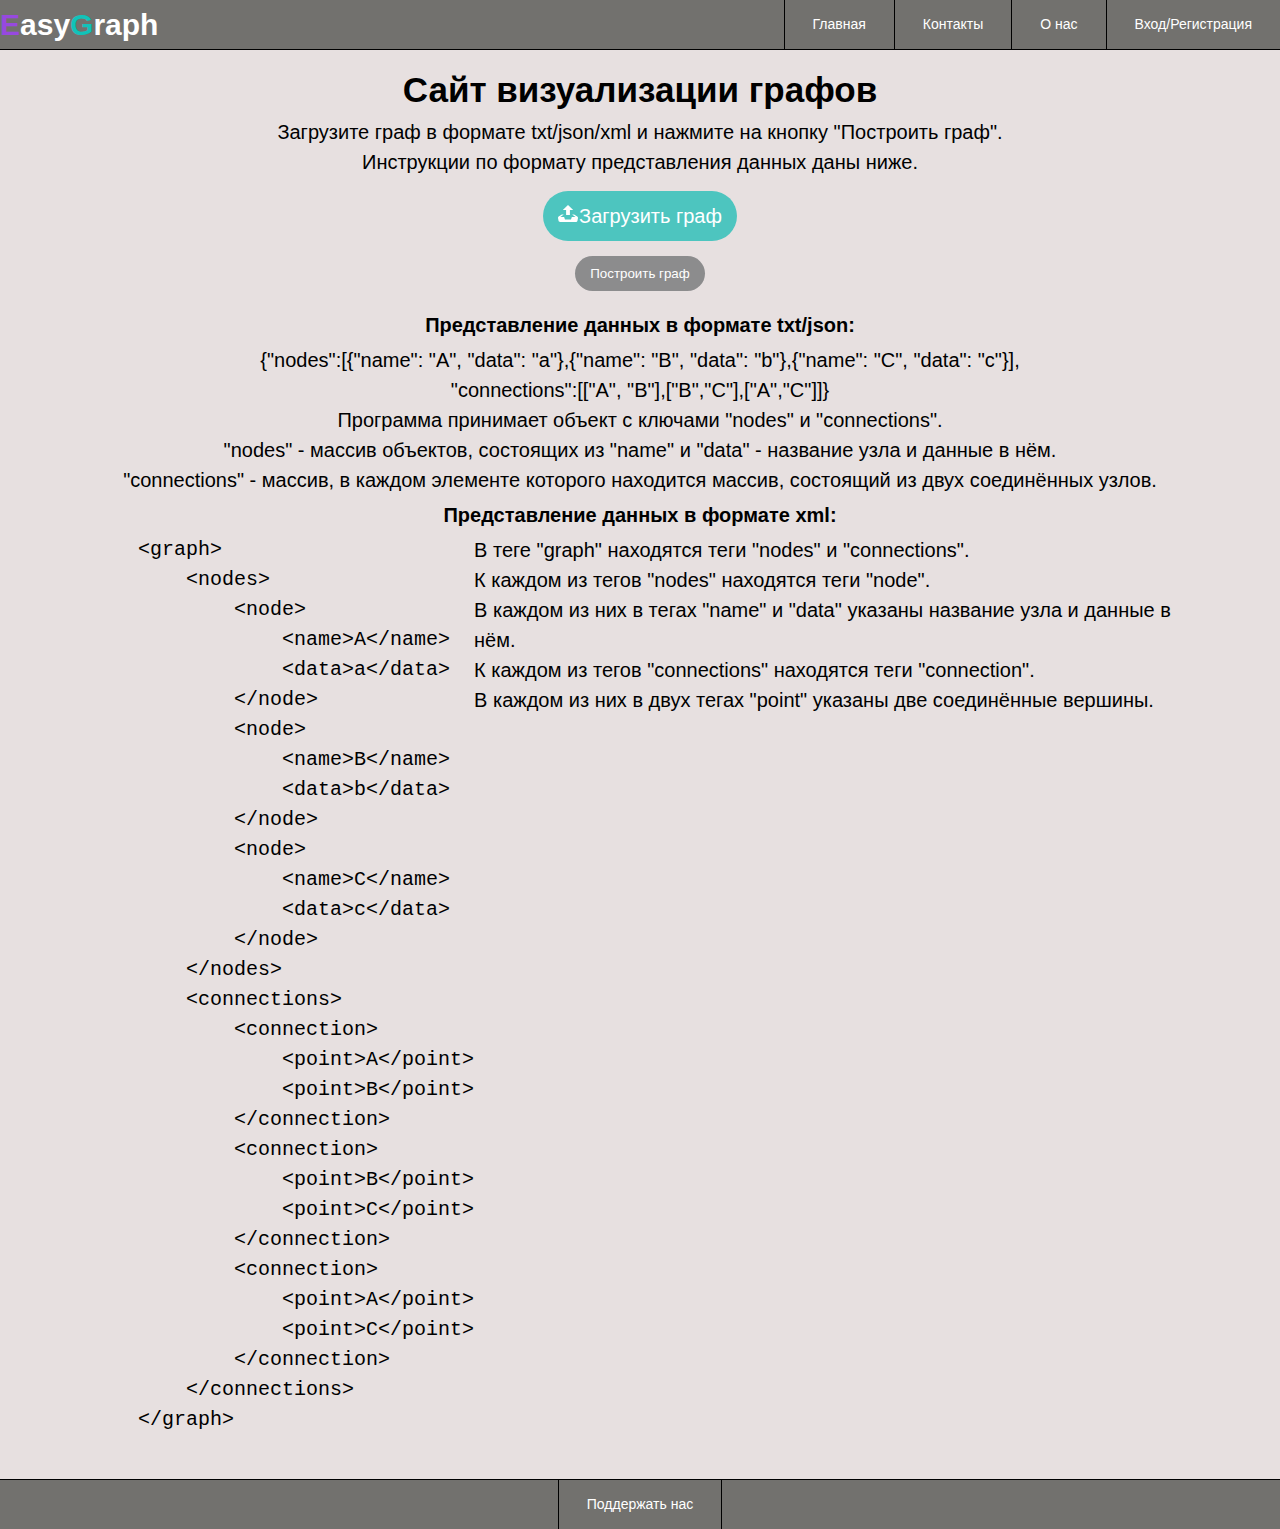
<file: index.html>
<!DOCTYPE html>
<html lang="en">

<head>
    <meta charset="UTF-8">
    <meta http-equiv="X-UA-Compatible" content="IE=edge">
    <meta name="viewport" content="width=device-width, initial-scale=1.0">
    <link rel="stylesheet" href="css/reset.css">
    <link rel="stylesheet" href="css/foundation.css">
    <link rel="stylesheet" href="css/welcome.css">
    <link rel="stylesheet" href="css/buttons.css">
    <script src="js/logo.js" defer></script>
    <script src="js/input.js" defer></script>
    <title>Сайт визуализации графов</title>
</head>

<body>
    <header class="header">
        <h2 class="siteTitle" id="siteTitle"><span class="blueText">E</span>asy<span class="purpleText">G</span>raph
        </h2>
        <ul class="headerFooterList">
            <li class="headerFooterList_item"><a href="index.html" class="headerFooterList_link">Главная</a></li>
            <li class="headerFooterList_item"><a href="html/contacts.html" class="headerFooterList_link">Контакты</a>
            </li>
            <li class="headerFooterList_item"><a href="html/aboutUs.html" class="headerFooterList_link">О нас</a></li>
            <li class="headerFooterList_item"><a href="html/login.html"
                    class="headerFooterList_link">Вход/Регистрация</a></li>
        </ul>
    </header>
    <main class="main">
        <div class="page_wrapper">
            <div class="text_wrapper">
                <h1 class="header_1">Сайт визуализации графов</h1>
                <p>Загрузите граф в формате txt/json/xml и нажмите на кнопку "Построить граф".</p>
                <p>Инструкции по формату представления данных даны ниже.</p>
            </div>
            <div class="input_button_wrapper">
                <label for="file_input" class="btn" id="input_label">
                    <svg class="download_svg">
                        <path
                            d="M10 0 4.8 4.9h3.3V10h3.8V4.9h3.3L10 0zm9.3 11.5-3.2-2.1h-2l3.4 2.6H14c-.1 0-.2.1-.2.1l-.8 2.3H7l-.8-2.2c-.1-.1-.1-.2-.2-.2H2.4l3.4-2.6h-2L.6 11.5c-.4.3-.7 1-.6 1.5l.6 3.1c.1.5.7.9 1.2.9h16.3c.6 0 1.1-.4 1.3-.9L20 13c.1-.5-.2-1.2-.7-1.5z" />
                    </svg>
                    <span id="input_status">Загрузить граф</span>
                    <input id="file_input" type="file" accept=".json,.txt,.xml">
                </label>
                <button class="btn build_btn build_unavailable">Построить граф</button>
            </div>
            <div class="text_wrapper">
                <h2 class="header_2">Представление данных в формате txt/json:</h2>
                <p>{"nodes":[{"name": "A", "data": "a"},{"name": "B", "data": "b"},{"name": "C", "data":
                    "c"}],
                </p>
                <p>"connections":[["A", "B"],["B","C"],["A","C"]]}</p>
                <p>Программа принимает объект с ключами "nodes" и "connections".</p>
                <p>"nodes" - массив объектов, состоящих из "name" и "data" - название узла и данные в нём.</p>
                <p>"connections" - массив, в каждом элементе которого находится массив, состоящий из двух соединённых
                    узлов.
                </p>
                <h2 class="header_2">Представление данных в формате xml:</h2>
                <div class="pre_and_description_wrapper">
                    <pre class="pre">
    &lt;graph&gt;
        &lt;nodes&gt;
            &lt;node&gt;
                &lt;name&gt;A&lt;/name&gt;
                &lt;data&gt;a&lt;/data&gt;
            &lt;/node&gt;
            &lt;node&gt;
                &lt;name&gt;B&lt;/name&gt;
                &lt;data&gt;b&lt;/data&gt;
            &lt;/node&gt;
            &lt;node&gt;
                &lt;name&gt;C&lt;/name&gt;
                &lt;data&gt;c&lt;/data&gt;
            &lt;/node&gt;
        &lt;/nodes&gt;
        &lt;connections&gt;
            &lt;connection&gt;
                &lt;point&gt;A&lt;/point&gt;
                &lt;point&gt;B&lt;/point&gt;
            &lt;/connection&gt;
            &lt;connection&gt;
                &lt;point&gt;B&lt;/point&gt;
                &lt;point&gt;C&lt;/point&gt;
            &lt;/connection&gt;
            &lt;connection&gt;
                &lt;point&gt;A&lt;/point&gt;
                &lt;point&gt;C&lt;/point&gt;
            &lt;/connection&gt;
        &lt;/connections&gt;
    &lt;/graph&gt;
                    </pre>
                    <div class="xml_description">
                        <p>В теге "graph" находятся теги "nodes" и "connections".</p>
                        <p>К каждом из тегов "nodes" находятся теги "node".</p>
                        <p>В каждом из них в тегах "name" и "data" указаны название узла и данные в нём.</p>
                        <p>К каждом из тегов "connections" находятся теги "connection".</p>
                        <p>В каждом из них в двух тегах "point" указаны две соединённые вершины.</p>
                    </div>
                </div>
            </div>
        </div>
    </main>
    <footer class="footer">
        <ul class="headerFooterList">
            <li class="headerFooterList_item"><a href="#" class="headerFooterList_link">Поддержать нас</a></li>
        </ul>
    </footer>
</body>

</html>
</file>
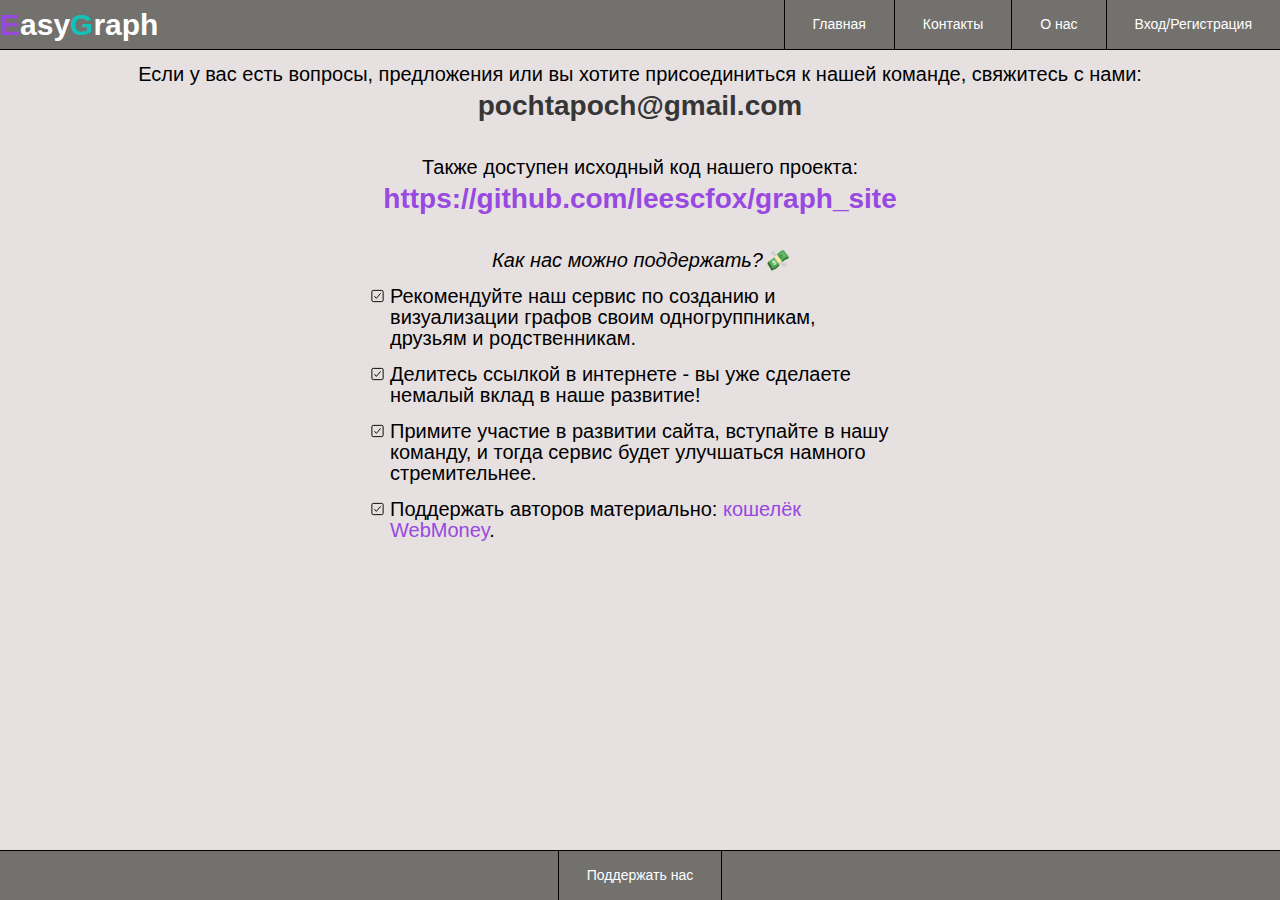
<file: html/contacts.html>
<!DOCTYPE html>
<html lang="en">

<head>
    <meta charset="UTF-8">
    <meta http-equiv="X-UA-Compatible" content="IE=edge">
    <meta name="viewport" content="width=device-width, initial-scale=1.0">
    <link rel="stylesheet" href="../css/reset.css">
    <link rel="stylesheet" href="../css/foundation.css">
    <link rel="stylesheet" href="../css/contacts.css">
    <script src="../js/logo.js" defer></script>
    <title>Контакты</title>
</head>

<body>
    <header class="header">
        <h2 class="siteTitle" id="siteTitle"><span class="blueText">E</span>asy<span class="purpleText">G</span>raph
        </h2>
        <ul class="headerFooterList">
            <li class="headerFooterList_item"><a href="../index.html" class="headerFooterList_link">Главная</a></li>
            <li class="headerFooterList_item"><a href="contacts.html" class="headerFooterList_link">Контакты</a>
            </li>
            <li class="headerFooterList_item"><a href="aboutUs.html" class="headerFooterList_link">О нас</a></li>
            <li class="headerFooterList_item"><a href="login.html" class="headerFooterList_link">Вход/Регистрация</a>
            </li>
        </ul>
    </header>
    <main class="main">
        <section class="sectionContact">
            <p class="joinUs">
                Если у вас есть вопросы, предложения или вы хотите присоединиться к нашей команде, свяжитесь с нами:
            </p>
            <p class="kindOfLink ourMail">pochtapoch@gmail.com</p>
        </section>
        <section class="sectionContact">
            <p class="haveCode">Также доступен исходный код нашего проекта:</p>
            <p class="kindOfLink">
                <a href="https://github.com/leescfox/graph_site" class="link">https://github.com/leescfox/graph_site</a>
            </p>
        </section>
        <section class="sectionContact">
            <p class="supportUs">Как нас можно поддержать?💸</p>
            <ul class="supportTypes">
                <li class="supportType">Рекомендуйте наш сервис по созданию и визуализации графов своим одногруппникам,
                    друзьям и родственникам.</li>
                <li class="supportType">Делитесь ссылкой в интернете - вы уже сделаете немалый вклад в наше
                    развитие!</li>
                <li class="supportType">Примите участие в развитии сайта, вступайте в нашу команду, и тогда сервис будет
                    улучшаться намного стремительнее.</li>
                <li class="supportType">Поддержать авторов материально: <a href="#" class="link">кошелёк WebMoney</a>.
                </li>
            </ul>
        </section>
    </main>
    <footer class="footer">
        <ul class="headerFooterList">
            <li class="headerFooterList_item"><a href="#" class="headerFooterList_link">Поддержать нас</a></li>
        </ul>
    </footer>
</body>

</html>
</file>
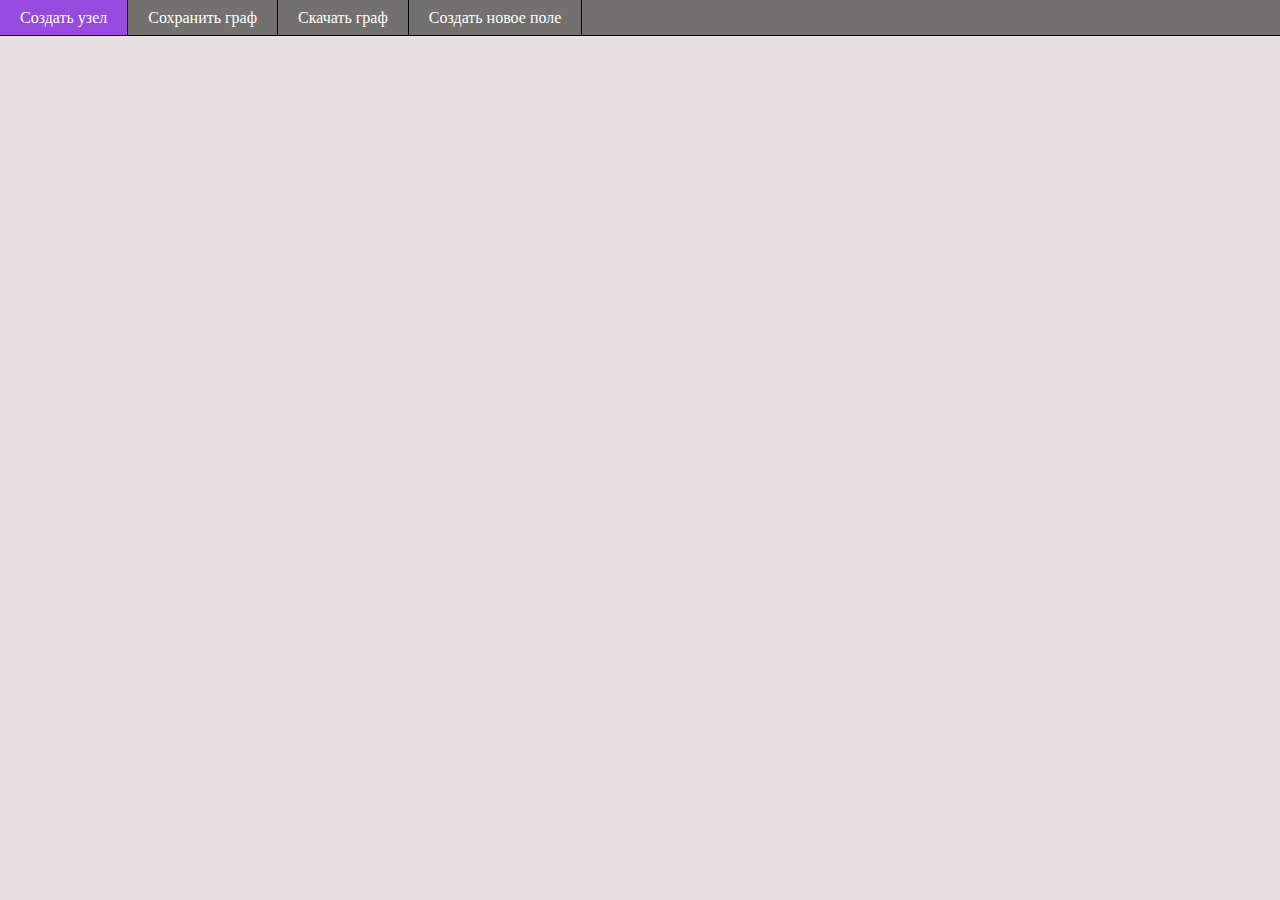
<file: html/graph.html>
<!DOCTYPE html>
<html lang="en">

<head>
    <meta charset="UTF-8">
    <meta http-equiv="X-UA-Compatible" content="IE=edge">
    <meta name="viewport" content="width=device-width, initial-scale=1.0">
    <link rel="stylesheet" href="../css/normalize.css">
    <link rel="stylesheet" href="../css/graph_page.css">
    <link rel="stylesheet" href="../css/buttons.css">
    <script src="../js/build_graph.js" defer></script>
    <title>Ваш граф</title>
</head>

<body>
    <div class="field_wrapper">
        <header class="header hover_active">
            <div id="header_create_node" class="header_option">Создать узел</div>
            <div id="save_in_local" class="header_option">Сохранить граф</div>
            <div id="download_graph" class="header_option">Скачать граф</div>
            <div id="new_field" class="header_option">Создать новое поле</div>
        </header>
        <div class="sides_container">
            <div class="left_side"></div>
            <div class="right_side"></div>
        </div>
        <div class="nodes_container"></div>
        <svg class="lines_container"></svg>
        <div id="node_actions_modal" class="modal_wrapper">
            <div class="node_actions_window modal_window">
                <div class="close_modal x_btn">X&nbsp;</div>
                <div class="modal_input_wrapper">
                    <span class="error_msg">Редактировать название:</span>
                    <input id="change_name" class="modal_input" type="text" placeholder="Введите название узла">
                </div>
                <div class="modal_input_wrapper">
                    <span>Редактировать данные:</span>
                    <input id="change_data" class="modal_input" type="text" placeholder="Введите данные в узел">
                </div>
                <div class="delete_node modal_option">Удалить узел</div>
                <div class="new_connection modal_option">Создать новую связь</div>
                <button id="node_actions_done" class="btn">Готово</button>
            </div>
        </div>
        <div id="line_delete_modal" class="modal_wrapper">
            <div class="line_delete_window modal_window">
                <div class="close_modal x_btn">X&nbsp;</div>
                <span class="modal_question">Вы хотите удалить связь?</span>
                <button id="delete_line" class="close_modal btn">&nbsp;Да&nbsp;</button>
                <button id="dont_delete_line" class="close_modal btn">Нет</button>
            </div>
        </div>
        <div id="download_graph_modal" class="modal_wrapper">
            <div class="download_graph_window modal_window">
                <div class="close_modal x_btn">X&nbsp;</div>
                <div class="modal_input_wrapper">
                    <span class="error_msg">Введите имя файла:</span>
                    <input id="file_name" class="modal_input" type="text" placeholder="Введите имя">
                </div>
                <span class="modal_question">Выберите формат</span>
                <button id="txt" class="btn download_btn">TXT</button>
                <button id="json" class="btn download_btn">JSON</button>
                <button id="xml" class="btn download_btn">XML</button>
            </div>
        </div>
        <div id="create_node_modal" class="modal_wrapper">
            <div class="create_node_window modal_window">
                <div class="close_modal x_btn">X&nbsp;</div>
                <div class="modal_input_wrapper">
                    <span class="error_msg">Введите название:</span>
                    <input id="enter_name" class="modal_input" type="text" placeholder="Введите название узла">
                </div>
                <div class="modal_input_wrapper">
                    <span>Введите данные:</span>
                    <input id="enter_data" class="modal_input" type="text" placeholder="Введите данные в узел">
                </div>
                <button id="create_node_btn" class="btn">Создать узел</button>
            </div>
        </div>
        <div id="new_field_modal" class="modal_wrapper">
            <div class="new_field_window modal_window">
                <div class="close_modal x_btn">X&nbsp;</div>
                <span class="modal_question">Вы хотите создать новое поле?</span>
                <button id="new_field_confirm" class="close_modal btn">&nbsp;Да&nbsp;</button>
                <button id="new_field_decline" class="close_modal btn">Нет</button>
            </div>
        </div>
    </div>
</body>

</html>
</file>
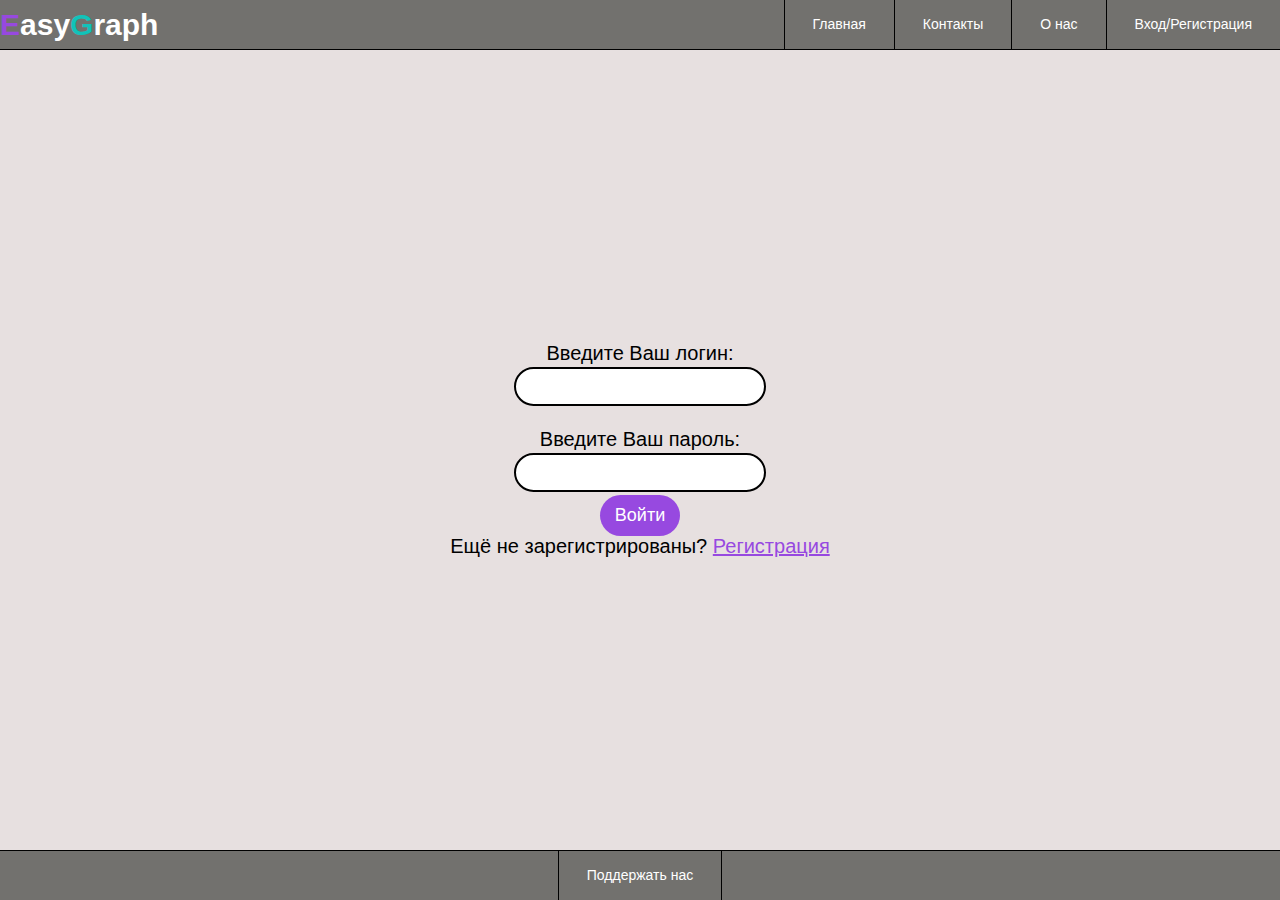
<file: html/login.html>
<!DOCTYPE html>
<html lang="en">

<head>
    <meta charset="UTF-8">
    <meta http-equiv="X-UA-Compatible" content="IE=edge">
    <meta name="viewport" content="width=device-width, initial-scale=1.0">
    <link rel="stylesheet" href="../css/reset.css">
    <link rel="stylesheet" href="../css/buttons.css">
    <link rel="stylesheet" href="../css/foundation.css">
    <link rel="stylesheet" href="../css/loginRegister.css">
    <script src="../js/logo.js" defer></script>
    <script src="../js/loginRegister.js" defer></script>
    <title>Вход</title>
</head>

<body>
    <header class="header">
        <h2 class="siteTitle" id="siteTitle"><span class="blueText">E</span>asy<span class="purpleText">G</span>raph
        </h2>
        <ul class="headerFooterList">
            <li class="headerFooterList_item"><a href="../index.html" class="headerFooterList_link">Главная</a></li>
            <li class="headerFooterList_item"><a href="contacts.html" class="headerFooterList_link">Контакты</a>
            </li>
            <li class="headerFooterList_item"><a href="aboutUs.html" class="headerFooterList_link">О нас</a></li>
            <li class="headerFooterList_item"><a href="login.html" class="headerFooterList_link">Вход/Регистрация</a>
            </li>
        </ul>
    </header>
    <main class="main">
        <section class="loginRegister">
            <form action="#" method="post" class="option currentOption">
                <div class="loginRegisterWrapper">
                    <label for="loginInLogin" class="loginRegisterLabel">Введите Ваш логин:</label>
                    <input required type="text" name="loginInLogin" id="loginInLogin" class="loginRegisterInput">
                </div>
                <div class="loginRegisterWrapper">
                    <label for="passwordInLogin" class="loginRegisterLabel labelForPass">Введите Ваш пароль:</label>
                    <input required type="password" name="passwordInLogin" id="passwordInLogin"
                        class="loginRegisterInput password">
                </div>
                <div class="confirmButtonWrapper">
                    <button class="btn confirmBtn" type="submit">
                        Войти
                    </button>
                </div>
                <div class="otherOptionWrapper">
                    <p class="otherOption">Ещё не зарегистрированы? <span
                            class="otherOption_click purpleText">Регистрация</span>
                    </p>
                </div>
            </form>

            <form action="#" method="post" class="option alternativeOption">
                <div class="loginRegisterWrapper">
                    <label for="loginInRegister" class="loginRegisterLabel">Введите Ваш логин:</label>
                    <input required type="text" name="loginInRegister" id="loginInRegister" class="loginRegisterInput">
                </div>
                <div class="loginRegisterWrapper">
                    <label for="passwordInRegister" class="loginRegisterLabel labelForPass">Введите Ваш пароль:</label>
                    <input required type="password" name="passwordInRegister" id="passwordInRegister"
                        class="loginRegisterInput password">
                </div>
                <div class="loginRegisterWrapper">
                    <label for="passwordRepeatInRegister" class="loginRegisterLabel labelForSecondPass">Повторите
                        пароль:</label>
                    <input required type="password" name="passwordRepeatInRegister" id="passwordRepeatInRegister"
                        class="loginRegisterInput secondPass">
                </div>
                <div class="confirmButtonWrapper">
                    <button class="btn confirmBtn" type="submit">
                        Зарегистрироваться
                    </button>
                </div>
                <div class="otherOptionWrapper">
                    <p class="otherOption">Уже зарегистрированы? <span class="otherOption_click purpleText">Войти</span>
                    </p>
                </div>
            </form>
        </section>
    </main>
    <footer class="footer">
        <ul class="headerFooterList">
            <li class="headerFooterList_item"><a href="#" class="headerFooterList_link">Поддержать нас</a></li>
        </ul>
    </footer>
</body>

</html>
</file>
<file: css/welcome.css>
.main {
    line-height: 1.5;
}

.header_1 {
    font-size: 35px;
    line-height: 1.5;
}

.input_button_wrapper {
    display: flex;
    flex-direction: column;
    align-items: center;
    margin: 1rem 0;
}

#file_input {
    visibility: hidden;
    height: 0;
    width: 0;
}

.download_svg {
    overflow: visible;
    padding-right: 5px;
    fill: #fff;
    height: 1.5rem;
    width: 1.5rem;
}

.header_2 {
    font-size: 20px;
    line-height: 2;
}

[class^='header_'] {
    font-weight: 700;
}

.pre_and_description_wrapper {
    display: flex;
    justify-content: space-between;
}

.pre {
    text-align: left;
    width: min-content;
}

.xml_description {
    text-align: left;
}
</file>
<file: css/buttons.css>
.btn {
    background-color: rgb(151, 73, 224);
    color: rgb(255, 255, 255);
    cursor: pointer;
    width: fit-content;
    border: none;
    border-radius: 100vw;
    padding: 10px 15px;
}

.build_btn {
    margin-top: 15px;
    transition: background-color 0.5s ease-in;
}

.build_unavailable {
    cursor: default;
    background-color: rgb(140, 140, 141);
}

#input_label {
    display: flex;
    align-items: center;
    background-color: rgb(77, 197, 191);
    overflow: hidden;
    max-width: 20vw;
}
</file>
<file: css/contacts.css>
.sectionContact {
    margin-bottom: 30px;
}

.kindOfLink {
    font-size: 28px;
    line-height: 3rem;
    font-weight: 700;
}

.ourMail {
    color: rgb(54, 54, 54);
}

.supportUs {
    font-style: italic;
}

.supportTypes {
    margin: 0 auto;
    width: 500px;
    text-align: left;
}

.supportType {
    margin-top: 15px;
    position: relative;
}

.supportType::before {
    content: '';
    background-image: url('../img/check.svg');
    width: 15px;
    height: 15px;
    position: absolute;
    top: 10px;
    left: -20px;
    transform: translateY(-50%);
}
</file>
<file: css/graph_page.css>
html {
    font-size: 10px;
    background-color: rgb(231, 224, 224);
    color: rgb(255, 255, 255);
}

.field_wrapper {
    font-size: 1.6rem;
    min-height: 100vh;
}

.header {
    display: flex;
    position: fixed;
    top: 0;
    width: 100%;
    height: 3.5rem;
    z-index: 3;
    border-bottom: 0.1rem solid rgb(0, 0, 0);
}

.header,
.modal_window {
    background-color: rgb(114, 113, 110);
}

.header_option {
    line-height: 3.5rem;
    padding: 0 2rem;
    border-right: 0.1rem solid rgb(0, 0, 0);
    cursor: pointer;
    user-select: none;
}

.hover_active>div:hover {
    background-color: rgb(151, 73, 224);
}

.sides_container {
    display: flex;
    justify-content: space-between;

    min-height: 100vh;
}

.left_side,
.right_side {
    width: 45%;
}

.node {
    display: flex;
    justify-content: center;
    align-items: center;
    position: absolute;
    cursor: pointer;
    user-select: none;
    border-radius: 100vh;
    background-color: rgb(17, 194, 185);
    border: 0.2rem solid rgb(0, 0, 0);
    min-width: 3rem;
    width: fit-content;
    max-width: 7rem;
    height: 2rem;
    padding: 1rem 2rem;
    z-index: 4;
}

.lines_container {
    min-height: 100vh;
    min-width: 100vw;
    position: absolute;
    top: 0;
    left: 0;
    z-index: 2;
}

.line {
    stroke: rgb(0, 0, 0);
    stroke-width: 4;
    cursor: pointer;
}

.modal_wrapper {
    width: 100vw;
    height: 100vh;
    position: absolute;
    top: 0;
    left: 0;
    background-color: rgb(0, 0, 0, 0.5);
    display: none;
    justify-content: center;
    align-items: center;
    user-select: none;
}

.modal_window {
    width: 25rem;
    height: 30rem;
    border: 0.3rem solid rgb(0, 0, 0);
    border-radius: 0.8rem;
    display: flex;
    flex-direction: column;
    justify-content: space-between;
    align-items: center;
    padding: 1rem;
    position: relative;
}

.download_graph_window,
.create_node_window {
    width: 22rem;
    height: 22rem;
}

.line_delete_window,
.new_field_window {
    height: 6rem;
    width: 25rem;
    justify-content: flex-start;
}

.modal_input_wrapper {
    width: fit-content;
    display: flex;
    flex-direction: column;
    align-items: center;
}

.modal_input {
    width: 18rem;
    outline: none;
    border-radius: 100vh;
    border: 0.2rem solid rgb(0, 0, 0);
    padding: 0.5rem 1rem;
    margin: 0.2rem;
}

.close_modal {
    position: absolute;
}

.x_btn {
    top: 0;
    right: 0;
    user-select: none;
}

.modal_option,
.close_modal {
    cursor: pointer;
}

.modal_option:hover,
.x_btn:hover {
    color: rgb(0, 0, 0);
}

.create_connection>div:hover,
.chosen_node {
    background-color: rgb(151, 73, 224);
}

#delete_line,
#new_field_confirm {
    left: 0;
    bottom: 0;
}

#dont_delete_line,
#new_field_decline {
    right: 0;
    bottom: 0;
}

.download_btn {
    position: relative;
}
</file>
<file: css/loginRegister.css>
.main {
    display: flex;
    flex-direction: column;
    justify-content: center;
}

.loginRegisterLabel {
    cursor: pointer;
}

.loginRegisterInput {
    font-size: 18px;
    width: 18rem;
    outline: none;
    border-radius: 100vh;
    border: 0.2rem solid rgb(0, 0, 0);
    padding: 0.5rem 1rem;
    margin: 0.2rem;
}

.loginRegisterWrapper {
    display: flex;
    flex-direction: column;
    align-items: center;
}

.loginRegisterWrapper+.loginRegisterWrapper {
    margin-top: 20px;
}

.otherOption_click {
    text-decoration: underline;
}

.otherOption_click:hover {
    color: rgb(17, 194, 185);
    cursor: pointer;
}

.confirmBtn {
    font-size: 18px;
}

.alternativeOption {
    display: none;
}

.red {
    color: rgb(255, 0, 0);
}

.blue {
    background: rgb(17, 194, 185);
    ;
}
</file>
